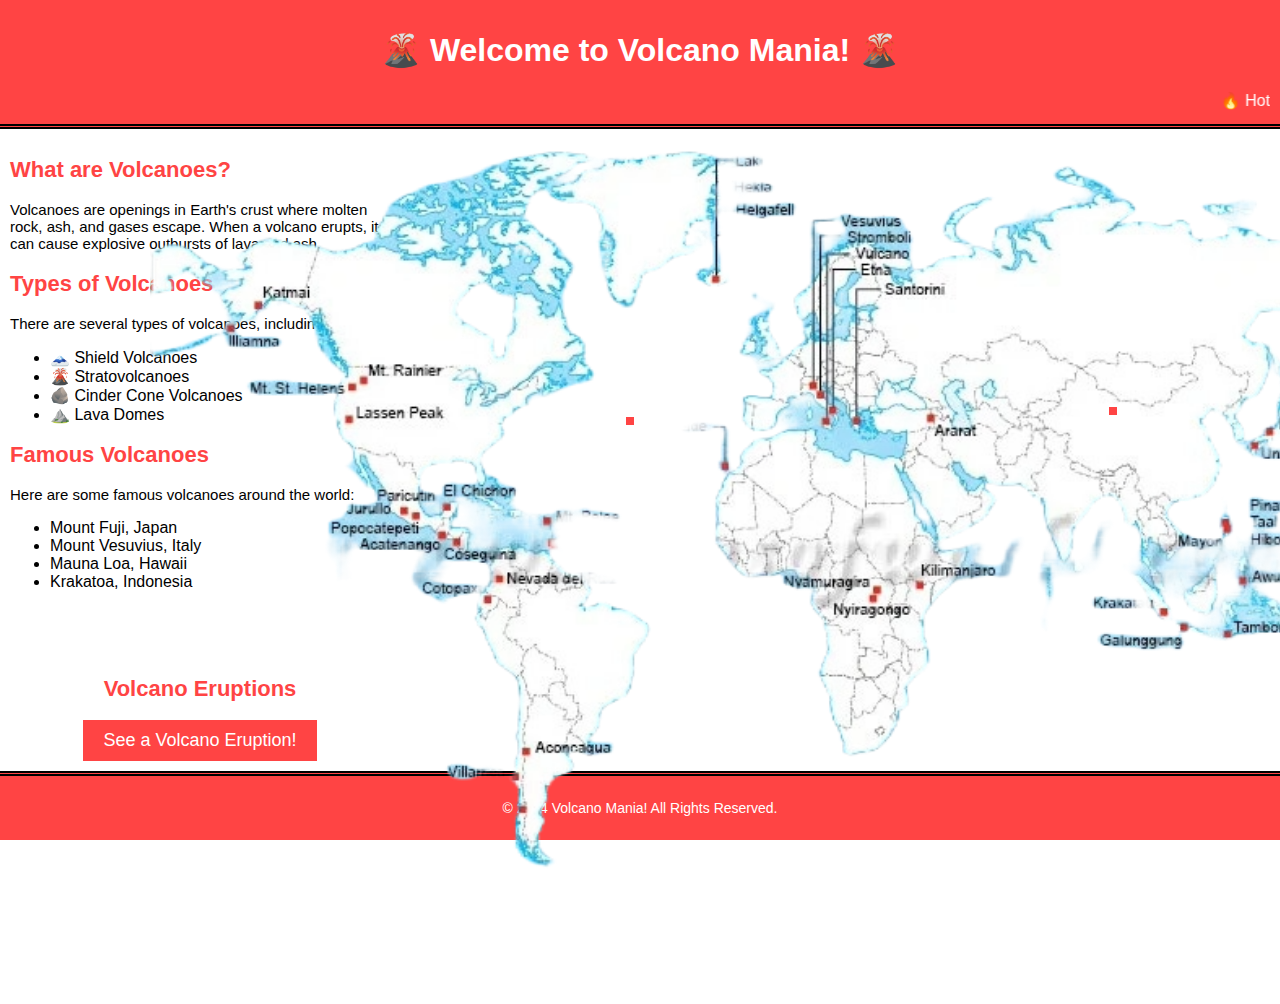
<file: index.html>
<!DOCTYPE html>
<html lang="en">
<head>
    <meta charset="UTF-8">
    <meta name="viewport" content="width=device-width, initial-scale=1.0">
    <title>Volcano Mania!</title>
    <link rel="stylesheet" href="style.css">

</head>
<body>
    <div id="page">
        <div id="header">
            <h1>🌋 Welcome to Volcano Mania! 🌋</h1>
            <marquee>🔥 Hot News: USGS lowers Kilauea alert level as most recent eruption is declared over! 🌋 Active volcano in Antarctica is spewing out £5,000 worth of gold dust every day! 🔥</marquee>
        </div>
        

        <div id="main">
            <h2 id="intro">What are Volcanoes?</h2>
            <p>Volcanoes are openings in Earth's crust where molten rock, ash, and gases escape. When a volcano erupts, it can cause explosive outbursts of lava and ash.</p>
            
            <h2 id="types">Types of Volcanoes</h2>
            <p>There are several types of volcanoes, including:</p>
            <ul>
                <li>🗻 Shield Volcanoes</li>
                <li>🌋 Stratovolcanoes</li>
                <li>🪨 Cinder Cone Volcanoes</li>
                <li>⛰️ Lava Domes</li>
            </ul>

            <h2 id="famous">Famous Volcanoes</h2>
            <p>Here are some famous volcanoes around the world:</p>
            <ul>
                <li>Mount Fuji, Japan</li>
                <li>Mount Vesuvius, Italy</li>
                <li>Mauna Loa, Hawaii</li>
                <li>Krakatoa, Indonesia</li>
            </ul>
            
            <div id="content">
                <h2 id="eruption">Volcano Eruptions</h2>
                <button onclick="showBackground()">See a Volcano Eruption!</button>
            </div>
        
            <script>
                function showBackground() {

                    
                    document.body.style.backgroundImage = "url('giphy.webp')";

                    alert("Boom! The volcano has erupted!");
                }
            </script>
        </div>

        <div id="footer">
            <p>© 2024 Volcano Mania! All Rights Reserved.</p>
        </div>
    </div>
    
    <div id="content">
        <h1>Welcome to Volcano Mania!</h1>
        <p>Experience the fiery beauty of volcanoes.</p>
    </div>
    <img src="file (6).png" id="center-image" alt="Centered Image">

    <div class="button-container02">
        <div class="image-button02" onclick="window.location.href='https://en.wikipedia.org/wiki/Mount_Etna'">
            <img src="IMG_3948.jpg" alt="Image 1">
        </div>


    </div>

    <div class="button-container">
        <div class="image-button" onclick="window.location.href='https://en.wikipedia.org/wiki/Cinder_Cone_and_the_Fantastic_Lava_Beds'">
            <img src="IMG_1105.jpg" alt="Image 2">
        </div>

    </div>

    <script src="script.js"></script>
    
</body>
</html>
</file>
<file: style.css>
body {
    height: 100%;
    margin: 0;
    padding: 0;
    overflow: hidden; /* 防止出现滚动条 */
    background-image: none; 
    background-size: cover; /* 确保背景覆盖整个屏幕 */
    background-repeat: no-repeat; /* 防止背景重复 */
    background-position: center center; /* 背景居中 */
    font-family: "Comic Sans MS", sans-serif;
}

#content {
    position: relative; /* 相对定位 */
    text-align: center; /* 居中对齐文本 */
    color: #fff; /* 文字颜色 */
    z-index: 1; /* 确保文本在背景的上面 */
    padding-top: 50px; /* 给文本上方留出一些空间 */
}

#center-image {
    position: absolute; /* 绝对定位 */
    top: 59%; /* 距离屏幕顶部 50% */
    left: 62.5%; /* 距离屏幕左侧 50% */
    transform: translate(-50%, -50%); /* 水平和垂直居中 */
    z-index: 2; /* 确保图像位于文字上方 */
    width: 1300px; /* 放大图像宽度，可以进一步调整 */
    height: auto; /* 保持图像的纵横比 */
}






#header {
    background-color: #ff4444;
    color: #fff;
    text-align: center;
    padding: 10px;
    border-bottom: 5px double #000;
}


#main {
    float: left;
    width: 380px;
    padding: 10px;
}

#main h2 {
    color: #ff4444;
    font-size: 22px;
}

#main p {
    font-size: 15px;
}

#footer {
    clear: both;
    background-color: #ff4444;
    color: #fff;
    text-align: center;
    padding: 10px;
    border-top: 5px double #000;
    font-size: 14px;
}

button {
    font-size: 18px;
    padding: 10px 20px;
    background-color: #ff4444;
    color: #fff;
    border: none;
    cursor: pointer;
}

button:hover {
    background-color: #ff6666;
}

#eruptionImage img {
    width: 100%;
    border: 3px dashed #ff4444;
    margin-top: 10px;
}


/* 容器样式 */
.button-container {
    display: flex; /* 使用 flex 布局 */
    gap: 20px; /* 按钮之间的间距 */


    z-index: 999; /* 确保按钮容器在顶层 */

    position: absolute; /* 绝对定位 */
    top: 365px; /* 距离页面顶部 30px */
    left: 594px; /* 距离页面左侧 50px */
    padding: 20px; /* 容器内边距 */
    z-index: 999; /* 确保按钮容器在顶层 */
    
}

/* 按钮样式 */
.image-button {
    position: absolute; /* 绝对定位 */
    top: 50px; /* 距离顶部 50px */
    left: 30px; /* 距离左侧 30px */
    width: 8px; /* 按钮大小 */
    height: 8px;
    background-color: #ff4444; /* 按钮背景色 */
    border: 2px solid #fff; /* 按钮边框 */
    border-radius: 1px; /* 按钮圆角 */
    cursor: pointer;
    overflow: hidden; /* 隐藏多余部分 */
    text-align: center;
    color: #fff; /* 文字颜色 */
    display: flex; /* 居中对齐 */
    align-items: center;
    justify-content: center;
    font-size: 16px; /* 文字大小 */
    z-index: 1000;
}

/* 悬浮图片样式 */
.image-button img {
    position: absolute; /* 绝对定位 */
    top: 0;
    left: 0;
    width: 100%; /* 图片宽度填满按钮 */
    height: 100%; /* 图片高度填满按钮 */
    object-fit: cover; /* 图片填充方式 */
    opacity: 0; /* 初始状态下透明 */
    transition: opacity 0.3s ease; /* 平滑过渡效果 */
}

/* 鼠标悬浮时图片显示 */
.image-button:hover img {
    opacity: 1; /* 鼠标悬浮时显示图片 */
}

/* 容器样式 */
.button-container02 {
    display: flex; /* 使用 flex 布局 */
    gap: 20px; /* 按钮之间的间距 */


    z-index: 999; /* 确保按钮容器在顶层 */

    position: absolute; /* 绝对定位 */
    top: 355px; /* 距离页面顶部 30px */
    left: 1077px; /* 距离页面左侧 50px */
    padding: 20px; /* 容器内边距 */
    z-index: 999; /* 确保按钮容器在顶层 */
    
}

/* 按钮样式 */
.image-button02 {
    position: absolute; /* 绝对定位 */
    top: 50px; /* 距离顶部 50px */
    left: 30px; /* 距离左侧 30px */
    width: 8px; /* 按钮大小 */
    height: 8px;
    background-color: #ff4444; /* 按钮背景色 */
    border: 2px solid #fff; /* 按钮边框 */
    border-radius: 1px; /* 按钮圆角 */
    cursor: pointer;
    overflow: hidden; /* 隐藏多余部分 */
    text-align: center;
    color: #fff; /* 文字颜色 */
    display: flex; /* 居中对齐 */
    align-items: center;
    justify-content: center;
    font-size: 16px; /* 文字大小 */
    z-index: 1000;
}

/* 悬浮图片样式 */
.image-button02 img  {
    position: absolute; /* 绝对定位 */
    top: 0;
    left: 0;
    width: 100%; /* 图片宽度填满按钮 */
    height: 100%; /* 图片高度填满按钮 */
    object-fit: cover; /* 图片填充方式 */
    opacity: 0; /* 初始状态下透明 */
    transition: opacity 0.3s ease; /* 平滑过渡效果 */
}

/* 鼠标悬浮时图片显示 */
.image-button02:hover img {
    opacity: 1; /* 鼠标悬浮时显示图片 */
}
</file>
